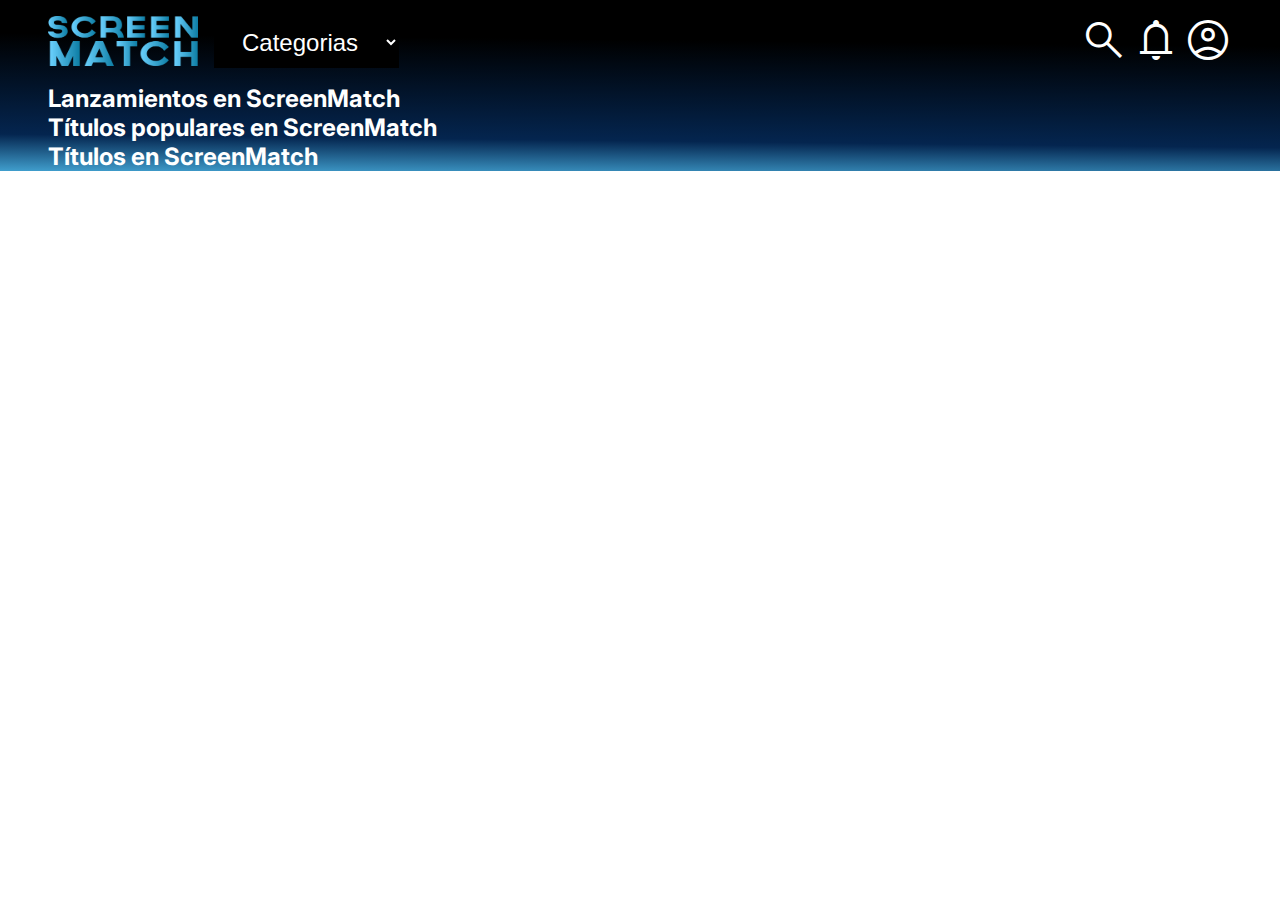
<file: index.html>
<!DOCTYPE html>
<html lang="pt-br">

<head>
    <meta charset="UTF-8">
    <meta name="viewport" content="width=device-width, initial-scale=1.0">
    <link rel="stylesheet"
        href="https://fonts.googleapis.com/css2?family=Material+Symbols+Outlined:opsz,wght,FILL,GRAD@48,400,0,0" />
    <link rel="preconnect" href="https://fonts.googleapis.com">
    <link rel="preconnect" href="https://fonts.gstatic.com" crossorigin>
    <link href="https://fonts.googleapis.com/css2?family=Inter:wght@400;700&display=swap" rel="stylesheet">
    <link rel="stylesheet" href="styles.css">
    <link rel="stylesheet" href="css/home.css">
    <title>Screenmatch</title>
</head>

<body>
    <header class="header">
        <div class="header__logo">
            <img src="./img/logo.png" alt="Logo ScreenMatch">
            <h1>Screen match</h1>
            <select data-categorias>
                <option value="todos">Categorias</option>
                <option value="comedia">Comedia</option>
                <option value="acción">Acción</option>
                <option value="crimen">Crimen</option>
                <option value="drama">Drama</option>
                <option value="aventura">Aventura</option>
            </select>
        </div>

        <div class="header__opciones">
            <span class="material-symbols-outlined">
                search
            </span>

            <span class="material-symbols-outlined">
                notifications
            </span>

            <span class="material-symbols-outlined">
                account_circle
            </span>
        </div>
    </header>

    <main>
        <section data-name="lanzamientos" class="section">
            <h2>
                Lanzamientos en ScreenMatch
            </h2>


        </section>

        <section data-name="top5" class="section">
            <h2>
                Títulos populares en ScreenMatch
            </h2>

        </section>

        <section data-name="series" class="section">
            <h2>
                Títulos en ScreenMatch
            </h2>
        </section>

        <section data-name="categoria" class="hidden pesquisa">
            <h2>Títulos en ScreenMatch</h2>
        </section>
    </main>
    <script src="./scripts/index.js" type="module"></script>
</body>

</html>
</file>
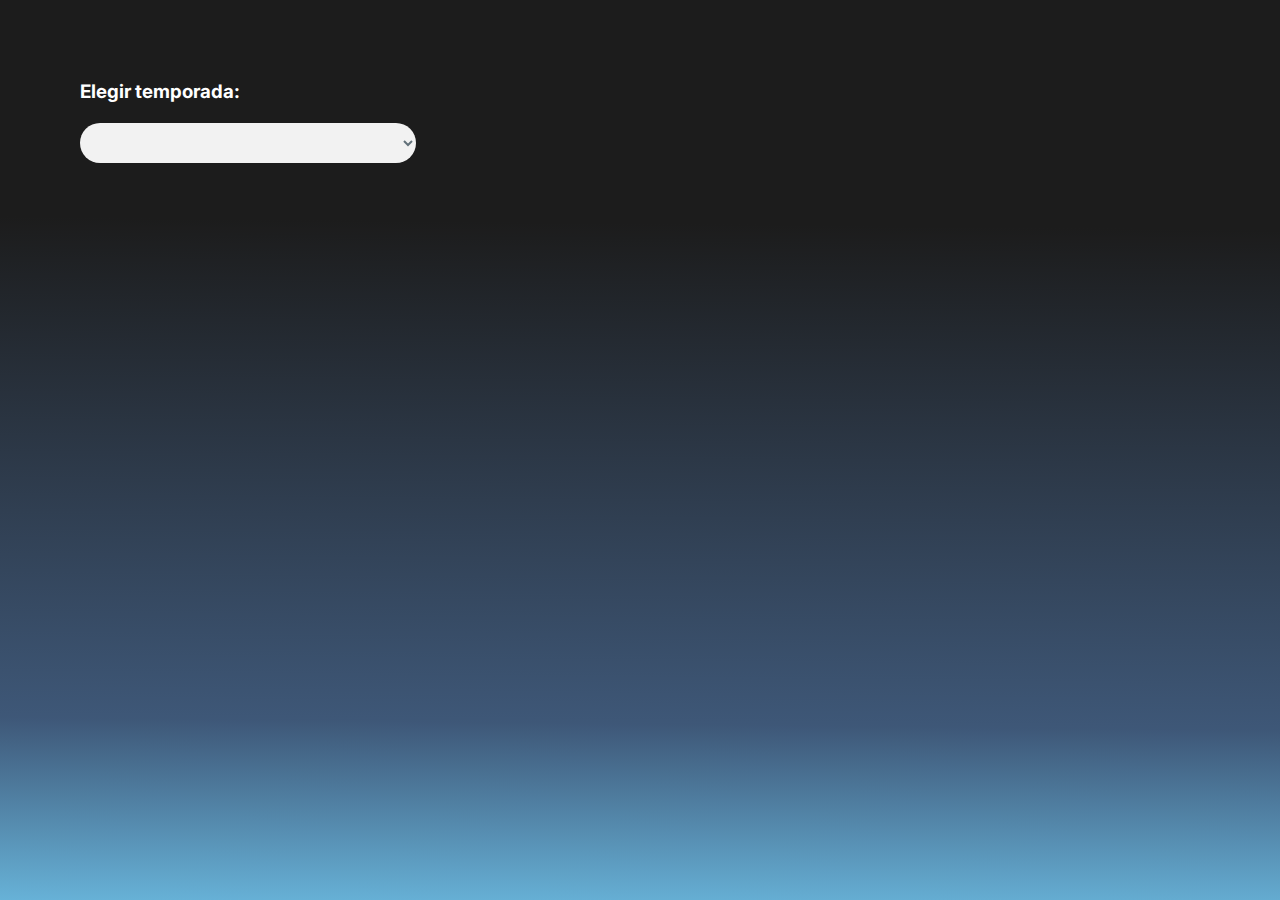
<file: detalles.html>
<!DOCTYPE html>
<html lang="pt-br">

<head>
    <meta charset="UTF-8">
    <meta name="viewport" content="width=device-width, initial-scale=1.0">
    <link rel="stylesheet"
        href="https://fonts.googleapis.com/css2?family=Material+Symbols+Outlined:opsz,wght,FILL,GRAD@48,400,0,0" />
    <link rel="preconnect" href="https://fonts.googleapis.com">
    <link rel="preconnect" href="https://fonts.gstatic.com" crossorigin>
    <link href="https://fonts.googleapis.com/css2?family=Inter:wght@400;700&display=swap" rel="stylesheet">
    <link rel="stylesheet" href="styles.css">
    <link rel="stylesheet" href="css/detalhes.css">

    <title>Screenmatch</title>
</head>

<body>
    <main class="ficha">
        <div class="ficha-descripcion" id="ficha-descripcion">
            <!-- Las informaciones serán agregadas aqui -->



        </div>

        <div class="ficha-temporada">
            <h3>Elegir temporada:</h3>
            <br>
            <select id="temporadas-select" class="dropdown-select">
                <!-- Las opciones seran adicionadas aqui -->
            </select>
        </div>
        <br>
        <div class="episodios" id="temporadas-episodios">
            <!-- Las informaciones seran ingresadas aquí -->
        </div>


    </main>

    <script src="./scripts/series.js" type="module"></script>
</body>

</html>
</file>
<file: styles.css>
* {
    margin: 0;
    padding: 0;
    box-sizing: border-box;
}

body {
    font-family: 'Inter', sans-serif;
    color: white;
}

.dropdown-select {
    width: 30%;
    margin: 0;
    padding: 6px 8px 6px 10px;
    height: 40px; 
    line-height: 20px; 
    font-size: 16px;
    color: #62717a;
    text-shadow: 0 1px white;
    background: #f2f2f2;
  }
</file>
<file: css/home.css>
body {
    background: linear-gradient(180.61deg,
            #000000 25.16%,
            #04254f 80%,
            #409ecd 100%);
    background-repeat: no-repeat;
    background-size: cover;


}

h1 {
    display: none;
}

.hidden {
    display: none;
}

select,
option {
    background-color: black;
    color: white;
    font-size: 24px;
    padding: 0 1em;
}

select {
    border: none;
    outline: none;
}


h2 {
    color: white;
}

main {
    padding: 0 3em;
}

.header {
    display: flex;
    justify-content: space-between;
    padding: 1em 3em;
}

.header__logo {
    display: flex;
    gap: 1em;
}

.header__logo img {
    width: 150px;
    height: 50px;
}

.material-symbols-outlined {
    color: white;
    font-size: 48px
}

.lista {
    list-style-type: none;
    margin: 1em 0;
    display: grid;
    grid-template-columns: repeat(auto-fit, minmax(300px, 1fr));

    gap: 1em;
}

.lista li img {
    width: 300px;
    height: 444px;
}

.pesquisa {

    min-height: 100vh;
}

@media screen and (max-width: 1600px) {
    .lista {
        overflow: hidden;
        overflow-x: scroll;
    }


}
</file>
<file: css/detalhes.css>
body {
    background-size: cover;
    background-image: linear-gradient(180.61deg,
            #000000e3 25.16%,
            #04254fc4 80%,
            #409ecdcb 100%);
    padding: 5em;
    height: 100%;
    min-height: 100vh;
    /* Define la altura como 100vh para ocupar toda la pantalla */
}


.ficha img {
    margin: 0 3em 2em 0;
}

.ficha-descripcion {
    display: flex;
}

.ficha-descripcion div {
    display: flex;
    flex-direction: column;
    gap: 3em;
}

.episodios-lista {
    height: 25vh;
    display: flex;
    flex-direction: column;
    gap: 1em;
    flex-wrap: wrap;
    list-style-type: none;
}

h2 {
    font-size: 48px;
}

p {
    font-size: 22px;
}

select,
option {
    font-size: 24px;
    padding: 0 1em;
    margin-bottom: 1em;
}

select {
    border-radius: 24px;
    border: none;
    outline: none;
    width: 10%;
}

@media screen and (max-width: 900px) {

    .ficha-descripcion,
    .episodios-lista {
        display: block;
    }
}
</file>
